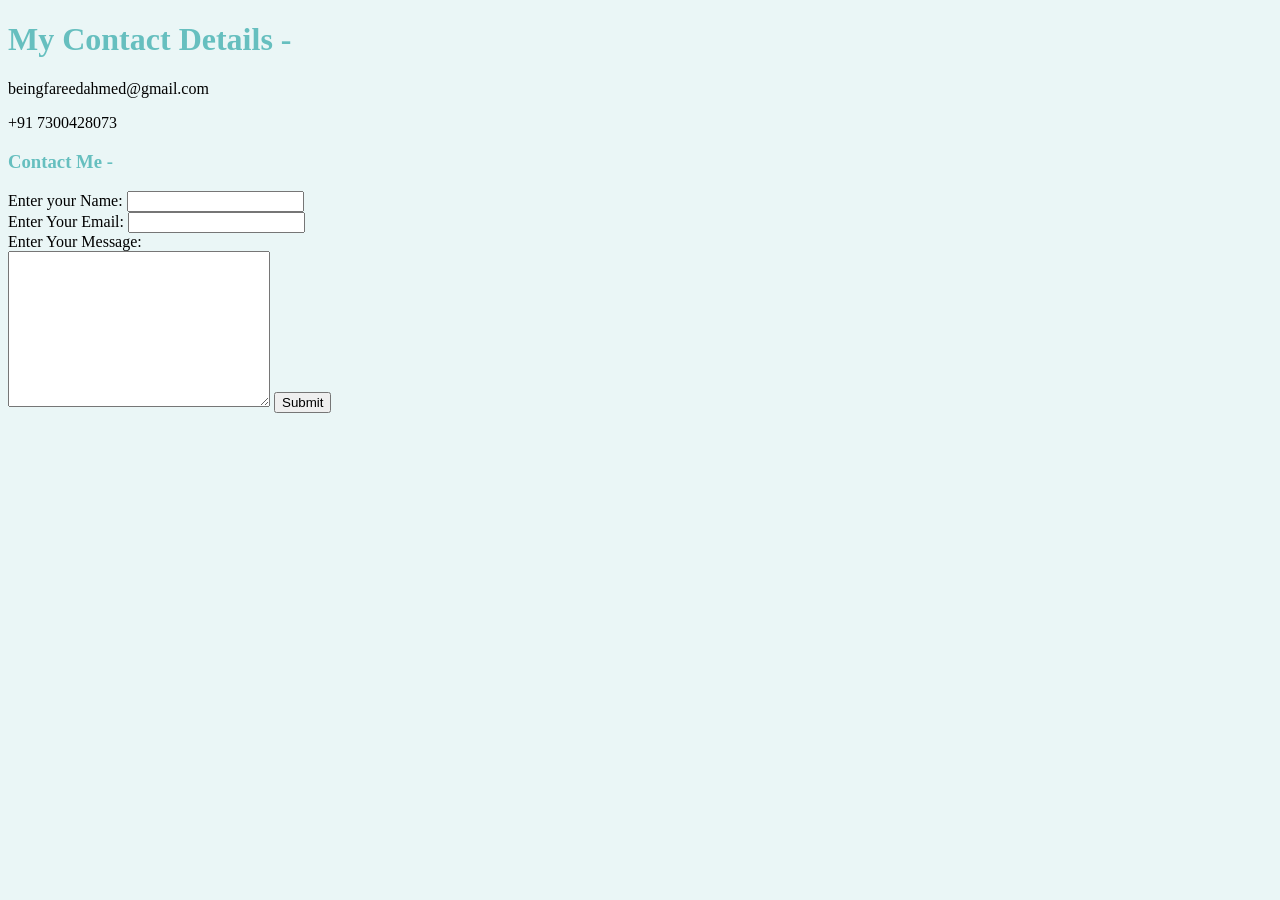
<file: contact.html>
<!DOCTYPE html>
<html>
	<head>
		<meta charset="utf-8">
		<title>My Contacts</title>
		<link rel="stylesheet" type="text/css" href="css/styles.css">
	</head>
	<body>
		<h1>My Contact Details -</h1>
		<p>beingfareedahmed@gmail.com</p>
		<p>+91 7300428073</p>
		<h3>Contact Me -</h3>
		<form class="" action="mailto:info@beingfareedahmed@gmail.com" method="post" enctype="text/plain">
				<label>Enter your Name:</label>
				<input type="name" name=""><br>
				<label>Enter Your Email:</label>
				<input type="Email" name=""><br>
				<label>Enter Your Message:</label><br>
				<textarea name="text" rows="10" cols="30"></textarea>
				<input type="submit" name=""><br>
			</form>
	</body>
</html>
</file>
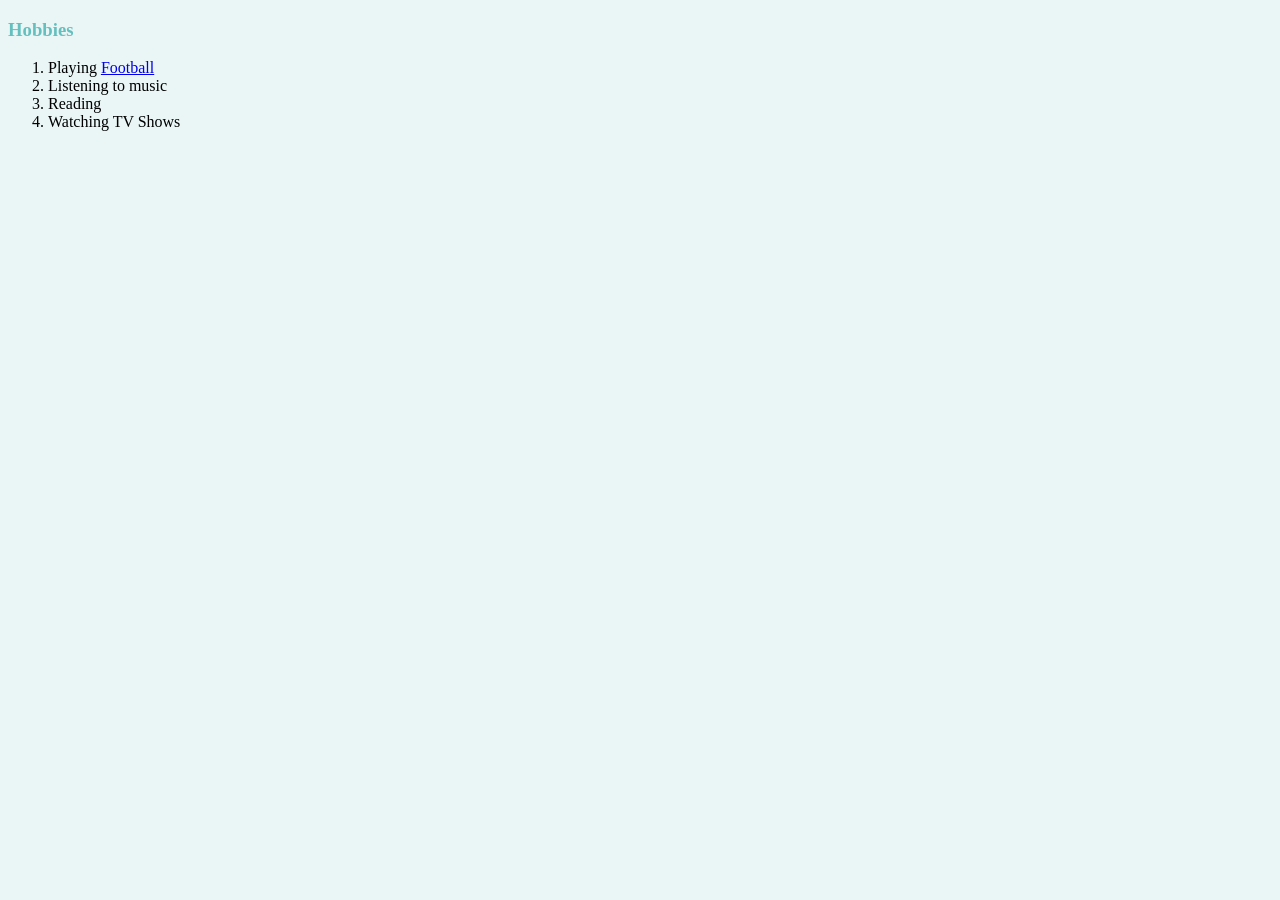
<file: myHobbies.html>
<!DOCTYPE html>
<html>
	<head>
		<meta charset="utf-8">
		<title>My Hobbies</title>
		<link rel="stylesheet" type="text/css" href="css/styles.css">
	</head>
	<body>
		<h3>Hobbies</h3>
			<ol>
				<li>Playing <a href="https://en.wikipedia.org/wiki/Football">Football</a></li>
				<li>Listening to music</li>
				<li>Reading</li>
				<li>Watching TV Shows</li>
			</ol>
	</body>
</html>
</file>
<file: css/styles.css>
body{
				background-color: #EAF6F6;
	}

hr{
				border-style: none;
				border-top-style: dotted;
				border-color: grey;
				border-width: 5px;
				width: 5%;
	}

h3 {
	color: #66BFBF;
}

h1 {
	color: #66BFBF;
}
</file>
